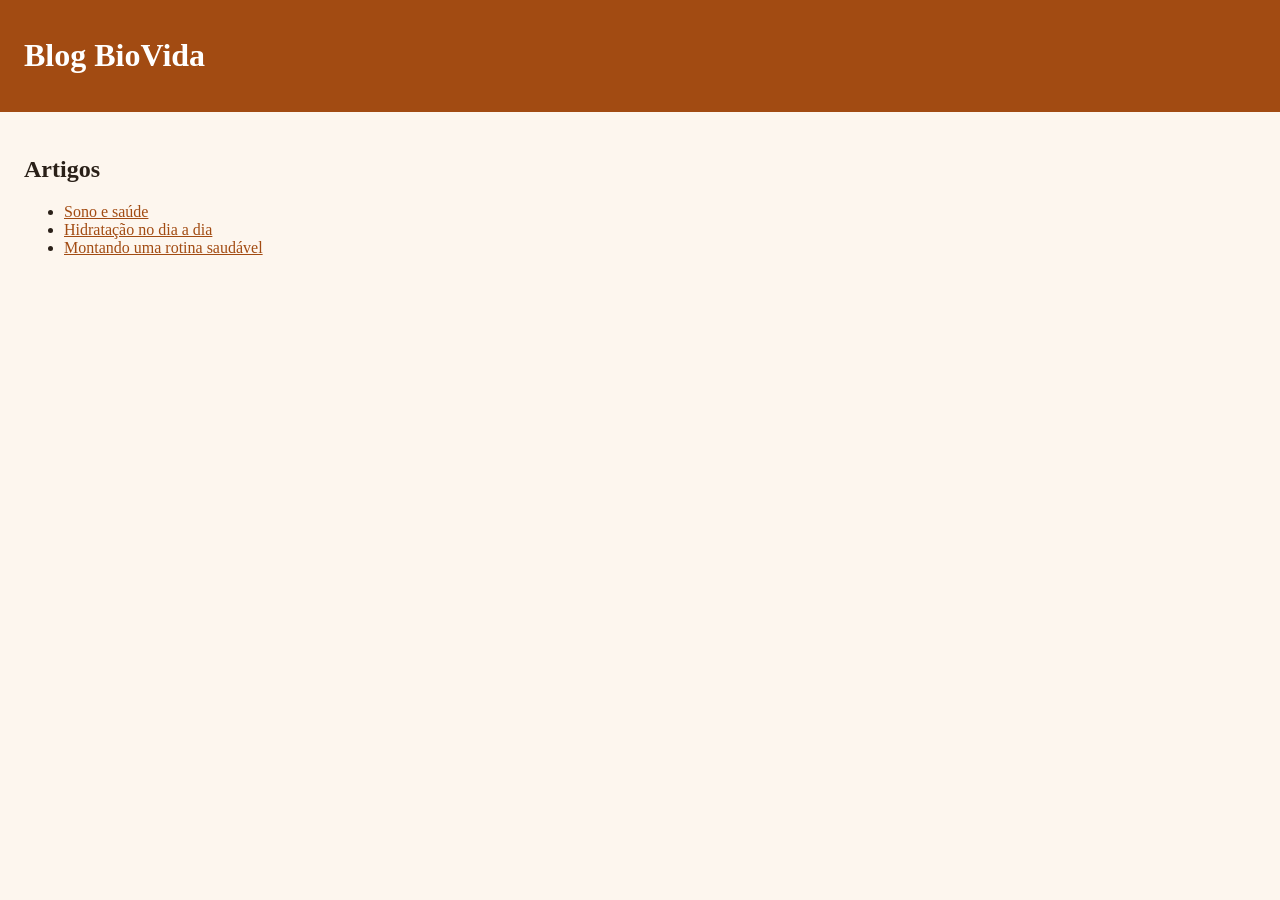
<file: sites/blog/index.html>
<!DOCTYPE html>
<html lang="pt-BR">
<head>
  <meta charset="UTF-8">
  <title>Blog BioVida</title>
  <link rel="stylesheet" href="estilo/blog.css">
</head>
<body>
  <header><h1>Blog BioVida</h1></header>
  <main>
    <h2>Artigos</h2>
    <ul>
      <li><a href="artigos/sono.html">Sono e saúde</a></li>
      <li><a href="artigos/hidratacao.html">Hidratação no dia a dia</a></li>
      <li><a href="artigos/rotina.html">Montando uma rotina saudável</a></li>
    </ul>
  </main>
</body>
</html>
</file>
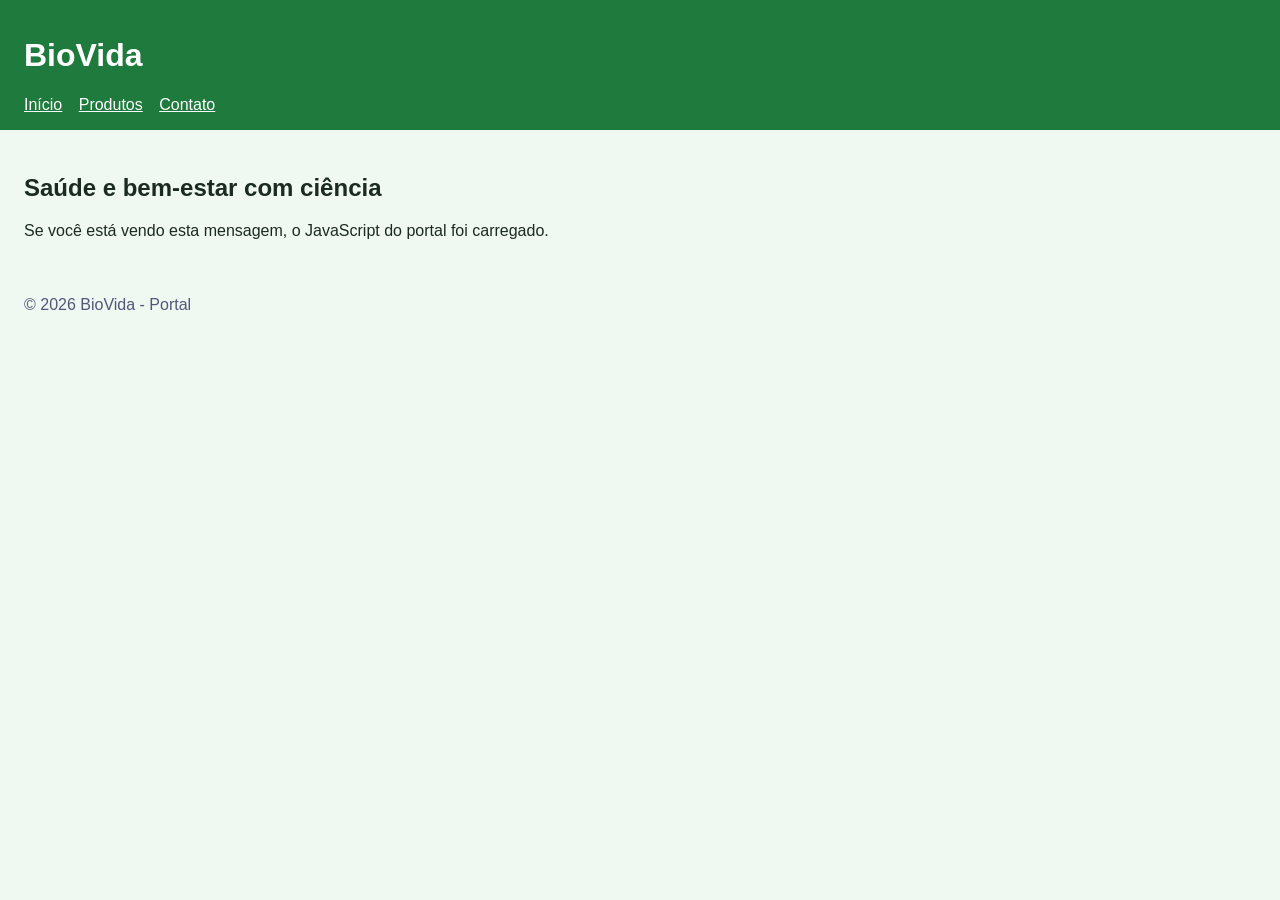
<file: sites/portal/index.html>
<!DOCTYPE html>
<html lang="pt-BR">
<head>
  <meta charset="UTF-8">
  <title>BioVida | Portal</title>
  <link rel="stylesheet" href="assets/css/main.css">
  <script src="assets/js/app.js" defer></script>
</head>
<body>
  <header><h1>BioVida</h1><nav><a href="index.html">Início</a> <a href="produtos.html">Produtos</a> <a href="contato.html">Contato</a></nav></header>
  <main>
    <h2>Saúde e bem-estar com ciência</h2>
    <p id="saudacao">Carregando...</p>
  </main>
  <footer>&copy; 2026 BioVida - Portal</footer>
</body>
</html>
</file>
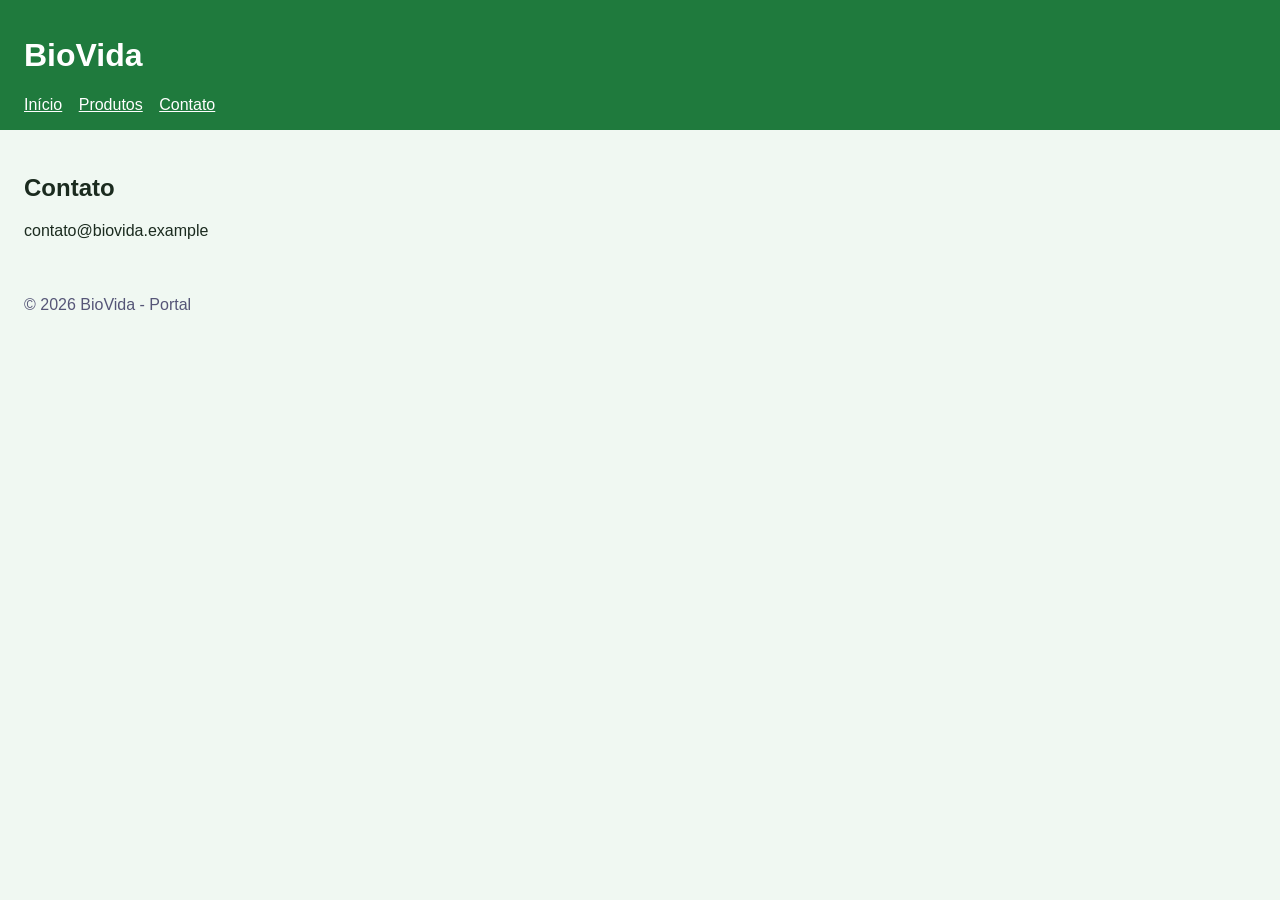
<file: sites/portal/contato.html>
<!DOCTYPE html>
<html lang="pt-BR">
<head><meta charset="UTF-8"><title>BioVida | Contato</title><link rel="stylesheet" href="assets/css/main.css"></head>
<body>
  <header><h1>BioVida</h1><nav><a href="index.html">Início</a> <a href="produtos.html">Produtos</a> <a href="contato.html">Contato</a></nav></header>
  <main><h2>Contato</h2><p>contato@biovida.example</p></main>
  <footer>&copy; 2026 BioVida - Portal</footer>
</body>
</html>
</file>
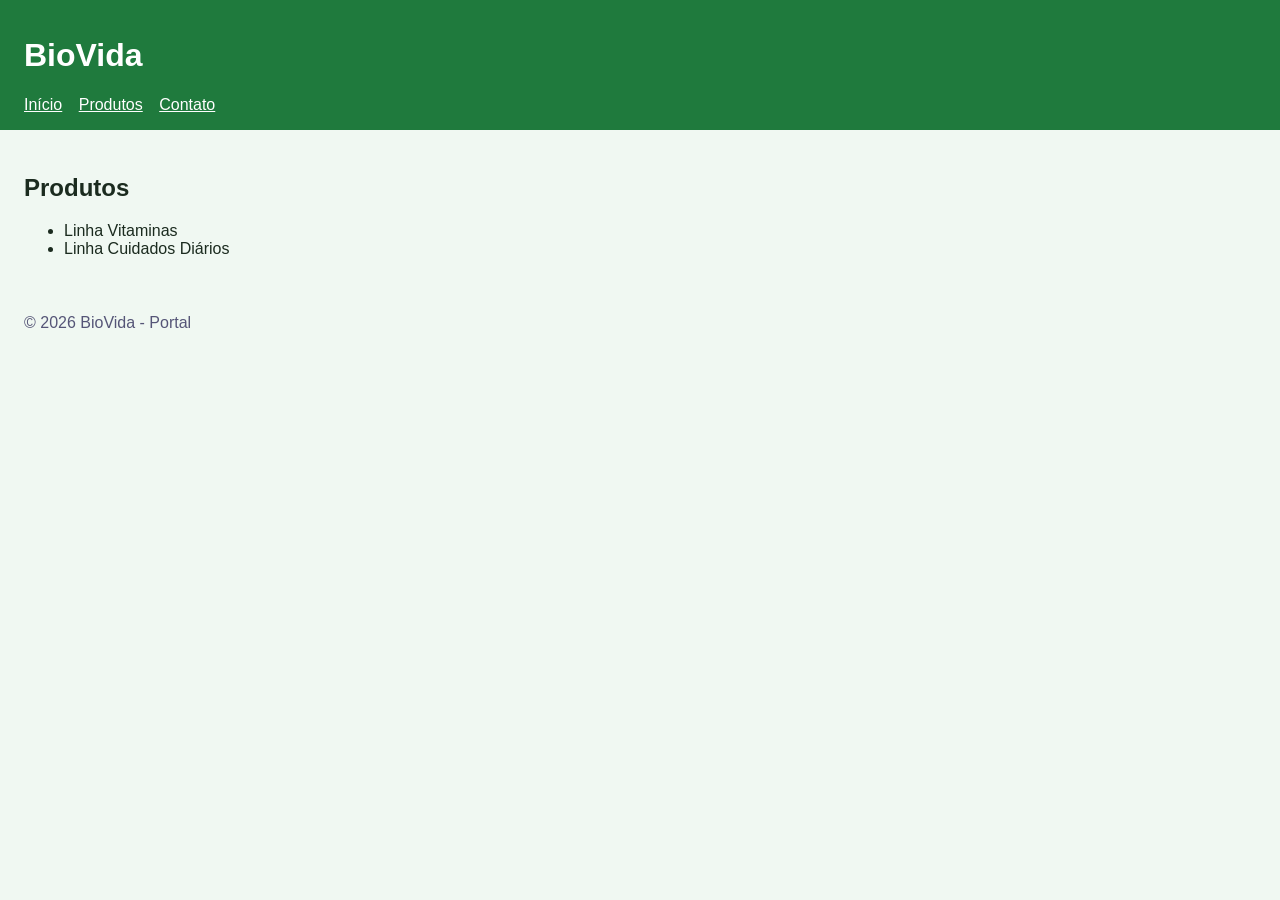
<file: sites/portal/produtos.html>
<!DOCTYPE html>
<html lang="pt-BR">
<head><meta charset="UTF-8"><title>BioVida | Produtos</title><link rel="stylesheet" href="assets/css/main.css"></head>
<body>
  <header><h1>BioVida</h1><nav><a href="index.html">Início</a> <a href="produtos.html">Produtos</a> <a href="contato.html">Contato</a></nav></header>
  <main><h2>Produtos</h2><ul><li>Linha Vitaminas</li><li>Linha Cuidados Diários</li></ul></main>
  <footer>&copy; 2026 BioVida - Portal</footer>
</body>
</html>
</file>
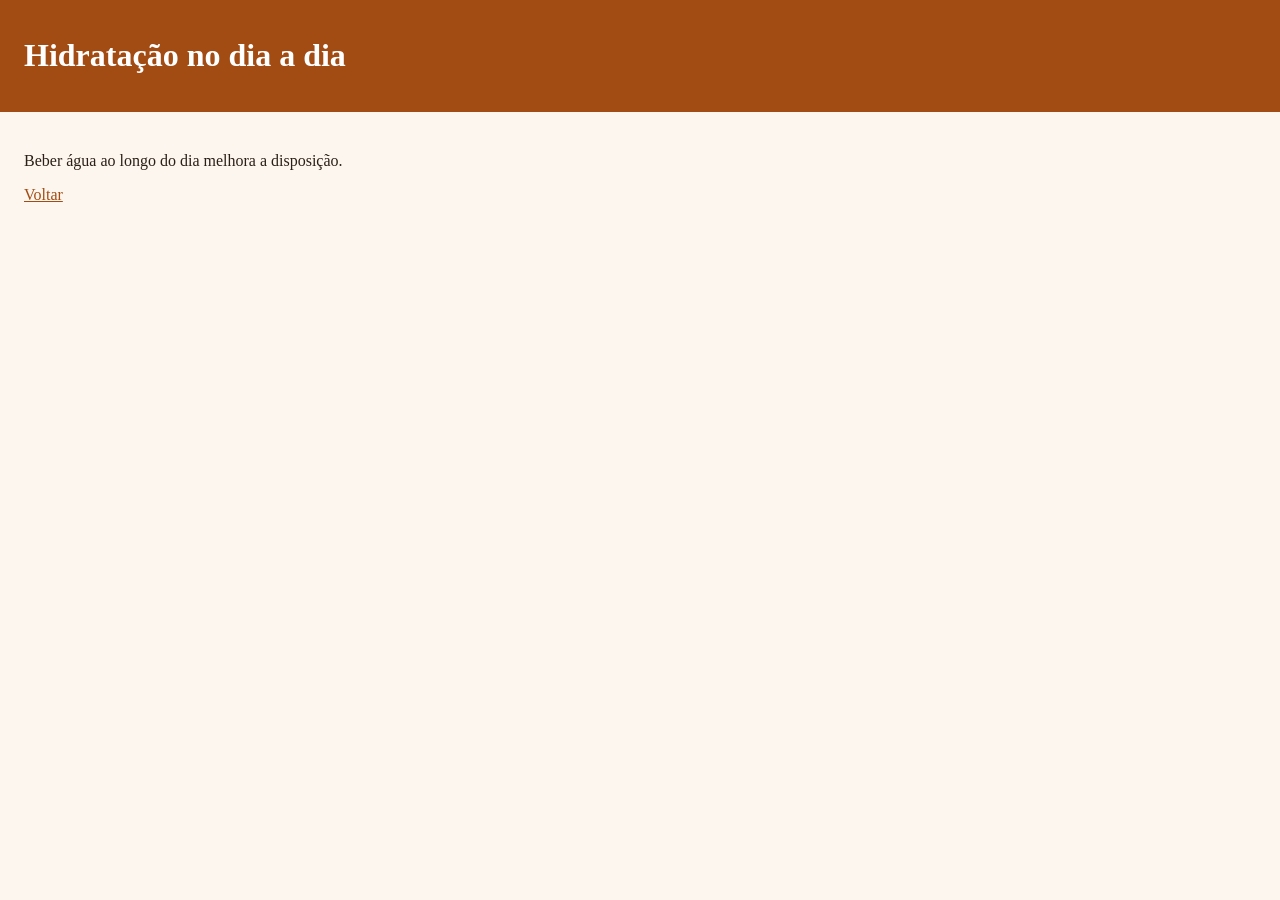
<file: sites/blog/artigos/hidratacao.html>
<!DOCTYPE html>
<html lang="pt-BR">
<head><meta charset="UTF-8"><title>Hidratação no dia a dia</title><link rel="stylesheet" href="../estilo/blog.css"></head>
<body><header><h1>Hidratação no dia a dia</h1></header><main><p>Beber água ao longo do dia melhora a disposição.</p><a href="../index.html">Voltar</a></main></body>
</html>
</file>
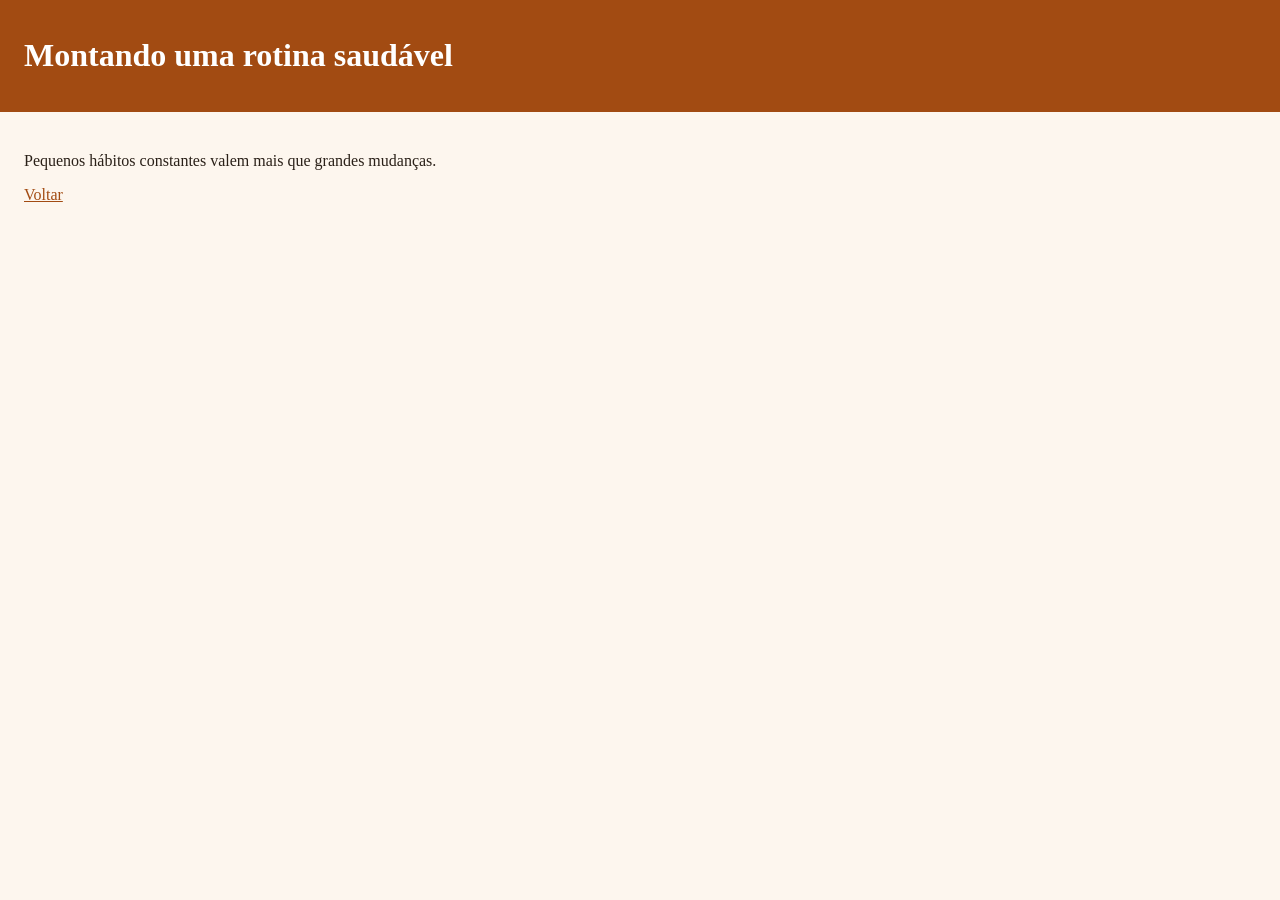
<file: sites/blog/artigos/rotina.html>
<!DOCTYPE html>
<html lang="pt-BR">
<head><meta charset="UTF-8"><title>Montando uma rotina saudável</title><link rel="stylesheet" href="../estilo/blog.css"></head>
<body><header><h1>Montando uma rotina saudável</h1></header><main><p>Pequenos hábitos constantes valem mais que grandes mudanças.</p><a href="../index.html">Voltar</a></main></body>
</html>
</file>
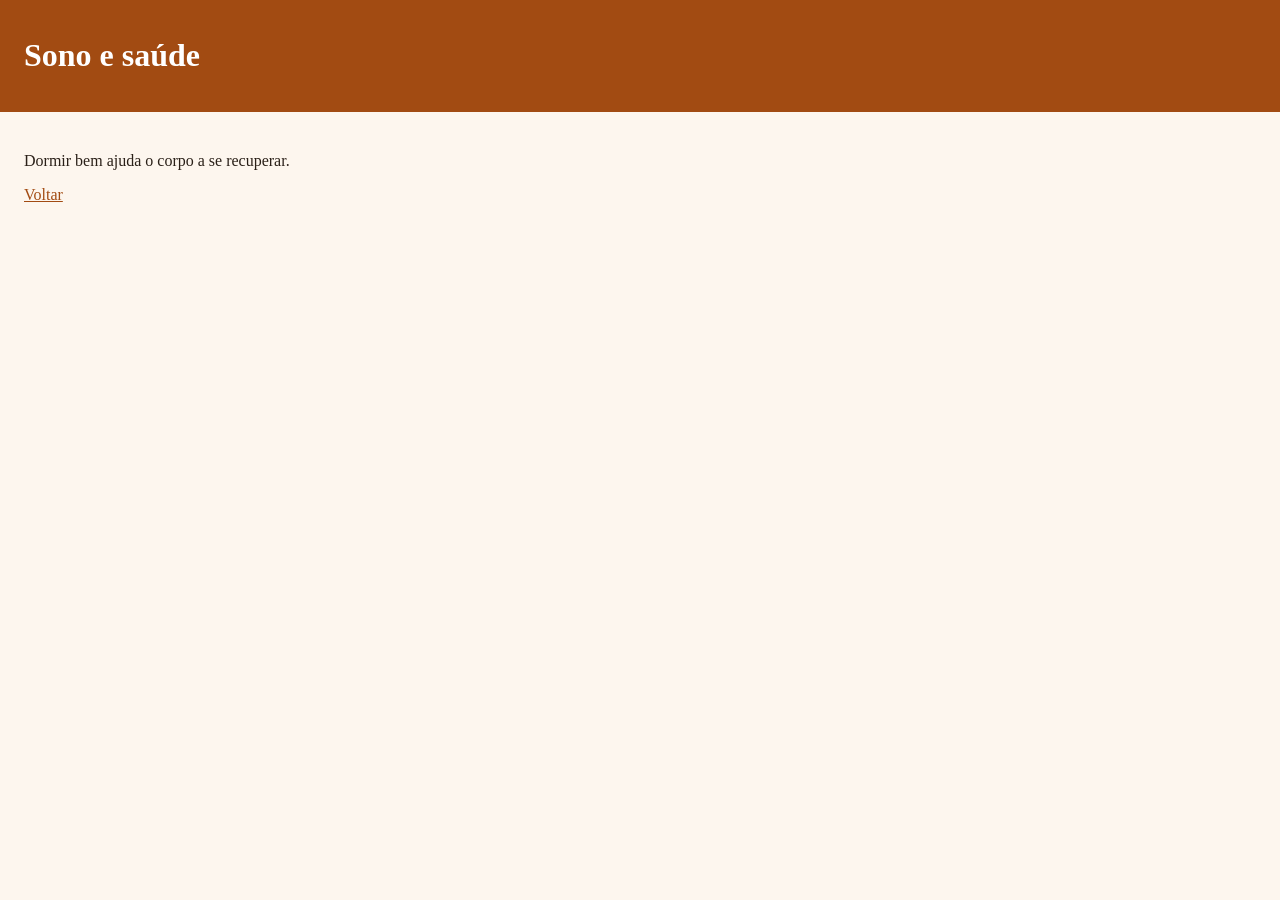
<file: sites/blog/artigos/sono.html>
<!DOCTYPE html>
<html lang="pt-BR">
<head><meta charset="UTF-8"><title>Sono e saúde</title><link rel="stylesheet" href="../estilo/blog.css"></head>
<body><header><h1>Sono e saúde</h1></header><main><p>Dormir bem ajuda o corpo a se recuperar.</p><a href="../index.html">Voltar</a></main></body>
</html>
</file>
<file: sites/blog/estilo/blog.css>
body{font-family:Georgia,serif;margin:0;background:#fdf6ee;color:#2a2018}
header{background:#a24b12;color:#fff;padding:16px 24px}
main{padding:24px}
a{color:#a24b12}
</file>
<file: sites/portal/assets/css/main.css>
body{font-family:Arial,sans-serif;margin:0;background:#f0f8f2;color:#1b2b1f}
header{background:#1f7a3d;color:#fff;padding:16px 24px}
header a{color:#fff;margin-right:12px}
main{padding:24px}
footer{padding:16px 24px;color:#557}
</file>
